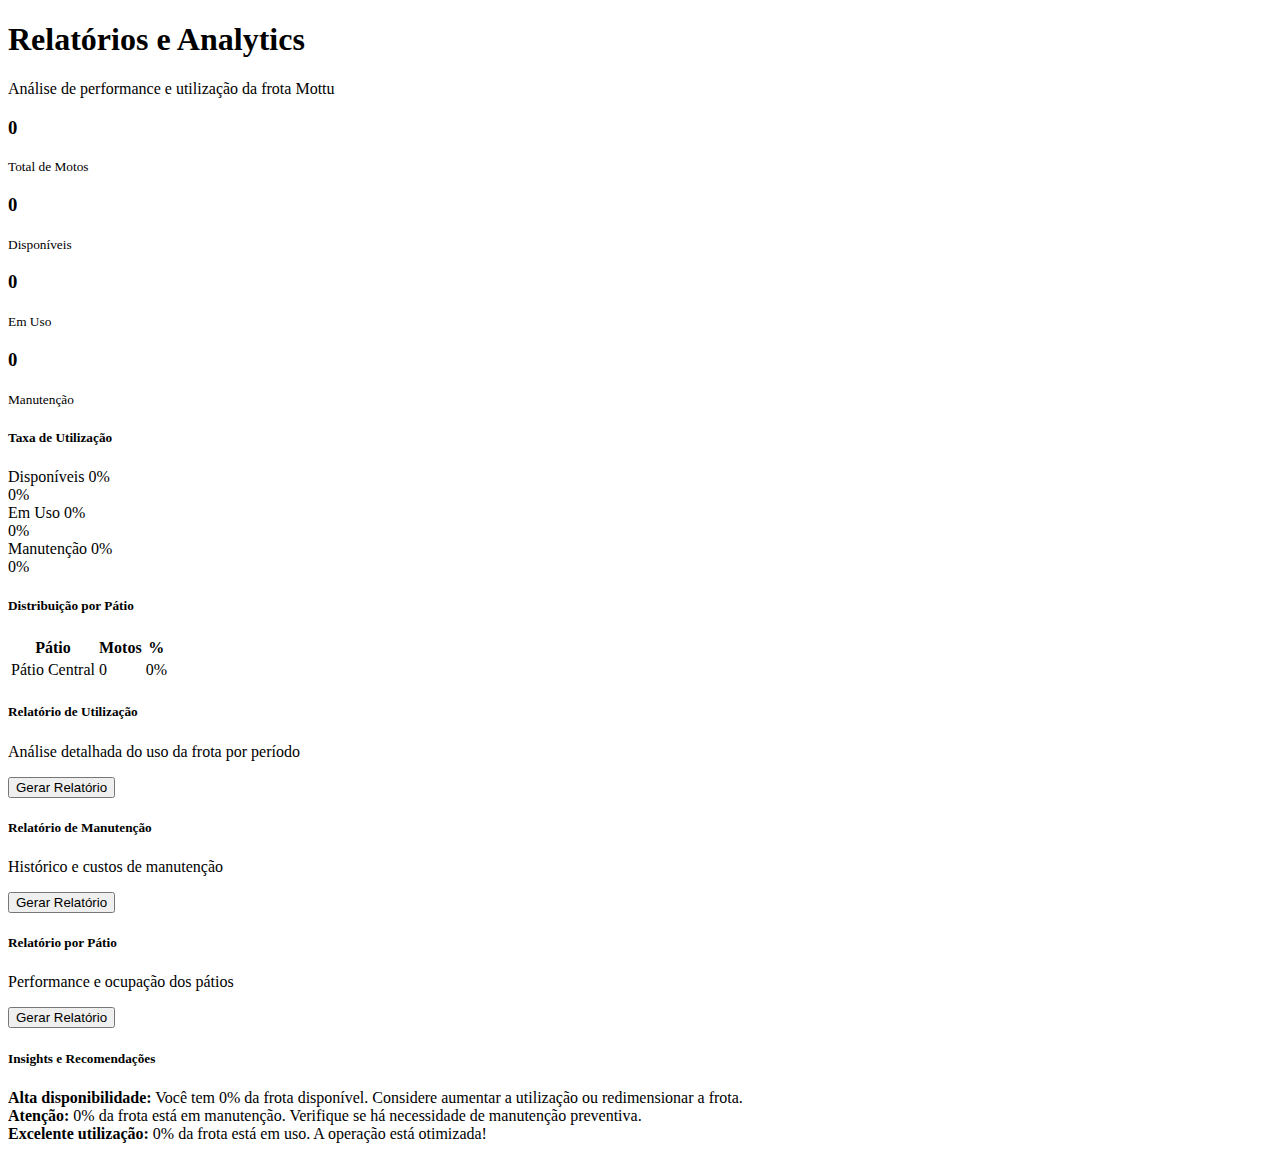
<file: src/main/resources/templates/relatorios/index.html>
<!DOCTYPE html>
<html lang="pt-BR" xmlns:th="http://www.thymeleaf.org" xmlns:sec="http://www.thymeleaf.org/extras/spring-security">
<head th:replace="~{fragments/layout :: head}">
    <title>Relatórios - SentinelTrack</title>
</head>
<body>
    <nav th:replace="~{fragments/layout :: navbar}"></nav>

    <div class="container mt-4">
        <!-- Cabeçalho -->
        <div class="row mb-4">
            <div class="col">
                <h1 class="h3">
                    <i class="bi bi-graph-up"></i> Relatórios e Analytics
                </h1>
                <p class="text-muted">Análise de performance e utilização da frota Mottu</p>
            </div>
        </div>

        <!-- Estatísticas Gerais -->
        <div class="row mb-4">
            <div class="col-md-3">
                <div class="card text-white bg-primary">
                    <div class="card-body">
                        <div class="d-flex justify-content-between align-items-center">
                            <div>
                                <h3 class="mb-0" th:text="${totalMotos}">0</h3>
                                <small>Total de Motos</small>
                            </div>
                            <i class="bi bi-motorcycle fs-1"></i>
                        </div>
                    </div>
                </div>
            </div>
            <div class="col-md-3">
                <div class="card text-white bg-success">
                    <div class="card-body">
                        <div class="d-flex justify-content-between align-items-center">
                            <div>
                                <h3 class="mb-0" th:text="${motosDisponiveis}">0</h3>
                                <small>Disponíveis</small>
                            </div>
                            <i class="bi bi-check-circle fs-1"></i>
                        </div>
                    </div>
                </div>
            </div>
            <div class="col-md-3">
                <div class="card text-white bg-warning">
                    <div class="card-body">
                        <div class="d-flex justify-content-between align-items-center">
                            <div>
                                <h3 class="mb-0" th:text="${motosEmUso}">0</h3>
                                <small>Em Uso</small>
                            </div>
                            <i class="bi bi-arrow-repeat fs-1"></i>
                        </div>
                    </div>
                </div>
            </div>
            <div class="col-md-3">
                <div class="card text-white bg-danger">
                    <div class="card-body">
                        <div class="d-flex justify-content-between align-items-center">
                            <div>
                                <h3 class="mb-0" th:text="${motosManutencao}">0</h3>
                                <small>Manutenção</small>
                            </div>
                            <i class="bi bi-tools fs-1"></i>
                        </div>
                    </div>
                </div>
            </div>
        </div>

        <!-- Taxa de Utilização -->
        <div class="row mb-4">
            <div class="col-md-6">
                <div class="card">
                    <div class="card-header">
                        <h5 class="mb-0"><i class="bi bi-pie-chart"></i> Taxa de Utilização</h5>
                    </div>
                    <div class="card-body">
                        <div class="mb-3">
                            <div class="d-flex justify-content-between mb-1">
                                <span>Disponíveis</span>
                                <span th:text="${taxaDisponiveis + '%'}">0%</span>
                            </div>
                            <div class="progress mb-3">
                                <div class="progress-bar bg-success" 
                                     th:style="'width: ' + ${taxaDisponiveis} + '%'"
                                     th:text="${taxaDisponiveis + '%'}">0%</div>
                            </div>
                        </div>
                        <div class="mb-3">
                            <div class="d-flex justify-content-between mb-1">
                                <span>Em Uso</span>
                                <span th:text="${taxaEmUso + '%'}">0%</span>
                            </div>
                            <div class="progress mb-3">
                                <div class="progress-bar bg-warning" 
                                     th:style="'width: ' + ${taxaEmUso} + '%'"
                                     th:text="${taxaEmUso + '%'}">0%</div>
                            </div>
                        </div>
                        <div class="mb-3">
                            <div class="d-flex justify-content-between mb-1">
                                <span>Manutenção</span>
                                <span th:text="${taxaManutencao + '%'}">0%</span>
                            </div>
                            <div class="progress">
                                <div class="progress-bar bg-danger" 
                                     th:style="'width: ' + ${taxaManutencao} + '%'"
                                     th:text="${taxaManutencao + '%'}">0%</div>
                            </div>
                        </div>
                    </div>
                </div>
            </div>

            <div class="col-md-6">
                <div class="card">
                    <div class="card-header">
                        <h5 class="mb-0"><i class="bi bi-building"></i> Distribuição por Pátio</h5>
                    </div>
                    <div class="card-body">
                        <div class="table-responsive">
                            <table class="table table-sm">
                                <thead>
                                    <tr>
                                        <th>Pátio</th>
                                        <th class="text-center">Motos</th>
                                        <th class="text-end">%</th>
                                    </tr>
                                </thead>
                                <tbody>
                                    <tr th:each="patio : ${distribuicaoPatios}">
                                        <td th:text="${patio.nome}">Pátio Central</td>
                                        <td class="text-center">
                                            <span class="badge bg-primary" th:text="${patio.quantidade}">0</span>
                                        </td>
                                        <td class="text-end" th:text="${patio.percentual + '%'}">0%</td>
                                    </tr>
                                </tbody>
                            </table>
                        </div>
                    </div>
                </div>
            </div>
        </div>

        <!-- Relatórios Disponíveis -->
        <div class="row mb-4">
            <div class="col-md-4">
                <div class="card h-100">
                    <div class="card-body text-center">
                        <i class="bi bi-file-earmark-bar-graph text-primary fs-1 mb-3"></i>
                        <h5>Relatório de Utilização</h5>
                        <p class="text-muted">Análise detalhada do uso da frota por período</p>
                        <button class="btn btn-primary" onclick="gerarRelatorioUso()">
                            <i class="bi bi-download"></i> Gerar Relatório
                        </button>
                    </div>
                </div>
            </div>
            <div class="col-md-4">
                <div class="card h-100">
                    <div class="card-body text-center">
                        <i class="bi bi-tools text-warning fs-1 mb-3"></i>
                        <h5>Relatório de Manutenção</h5>
                        <p class="text-muted">Histórico e custos de manutenção</p>
                        <button class="btn btn-warning" onclick="gerarRelatorioManutencao()">
                            <i class="bi bi-download"></i> Gerar Relatório
                        </button>
                    </div>
                </div>
            </div>
            <div class="col-md-4">
                <div class="card h-100">
                    <div class="card-body text-center">
                        <i class="bi bi-building text-success fs-1 mb-3"></i>
                        <h5>Relatório por Pátio</h5>
                        <p class="text-muted">Performance e ocupação dos pátios</p>
                        <button class="btn btn-success" onclick="gerarRelatorioPatio()">
                            <i class="bi bi-download"></i> Gerar Relatório
                        </button>
                    </div>
                </div>
            </div>
        </div>

        <!-- Insights e Recomendações -->
        <div class="card">
            <div class="card-header">
                <h5 class="mb-0"><i class="bi bi-lightbulb"></i> Insights e Recomendações</h5>
            </div>
            <div class="card-body">
                <div class="alert alert-info" th:if="${taxaDisponiveis > 50}">
                    <i class="bi bi-info-circle"></i>
                    <strong>Alta disponibilidade:</strong> Você tem <span th:text="${taxaDisponiveis}">0</span>% da frota disponível. 
                    Considere aumentar a utilização ou redimensionar a frota.
                </div>
                <div class="alert alert-warning" th:if="${taxaManutencao > 20}">
                    <i class="bi bi-exclamation-triangle"></i>
                    <strong>Atenção:</strong> <span th:text="${taxaManutencao}">0</span>% da frota está em manutenção. 
                    Verifique se há necessidade de manutenção preventiva.
                </div>
                <div class="alert alert-success" th:if="${taxaEmUso > 60}">
                    <i class="bi bi-check-circle"></i>
                    <strong>Excelente utilização:</strong> <span th:text="${taxaEmUso}">0</span>% da frota está em uso. 
                    A operação está otimizada!
                </div>
            </div>
        </div>
    </div>

    <footer th:replace="~{fragments/layout :: footer}"></footer>
    <div th:replace="~{fragments/layout :: scripts}"></div>
    
    <script>
        function gerarRelatorioUso() {
            alert('Gerando relatório de utilização... (Funcionalidade em desenvolvimento)');
            // Implementar chamada para API de relatórios
        }
        
        function gerarRelatorioManutencao() {
            alert('Gerando relatório de manutenção... (Funcionalidade em desenvolvimento)');
        }
        
        function gerarRelatorioPatio() {
            alert('Gerando relatório por pátio... (Funcionalidade em desenvolvimento)');
        }
    </script>
</body>
</html>
</file>
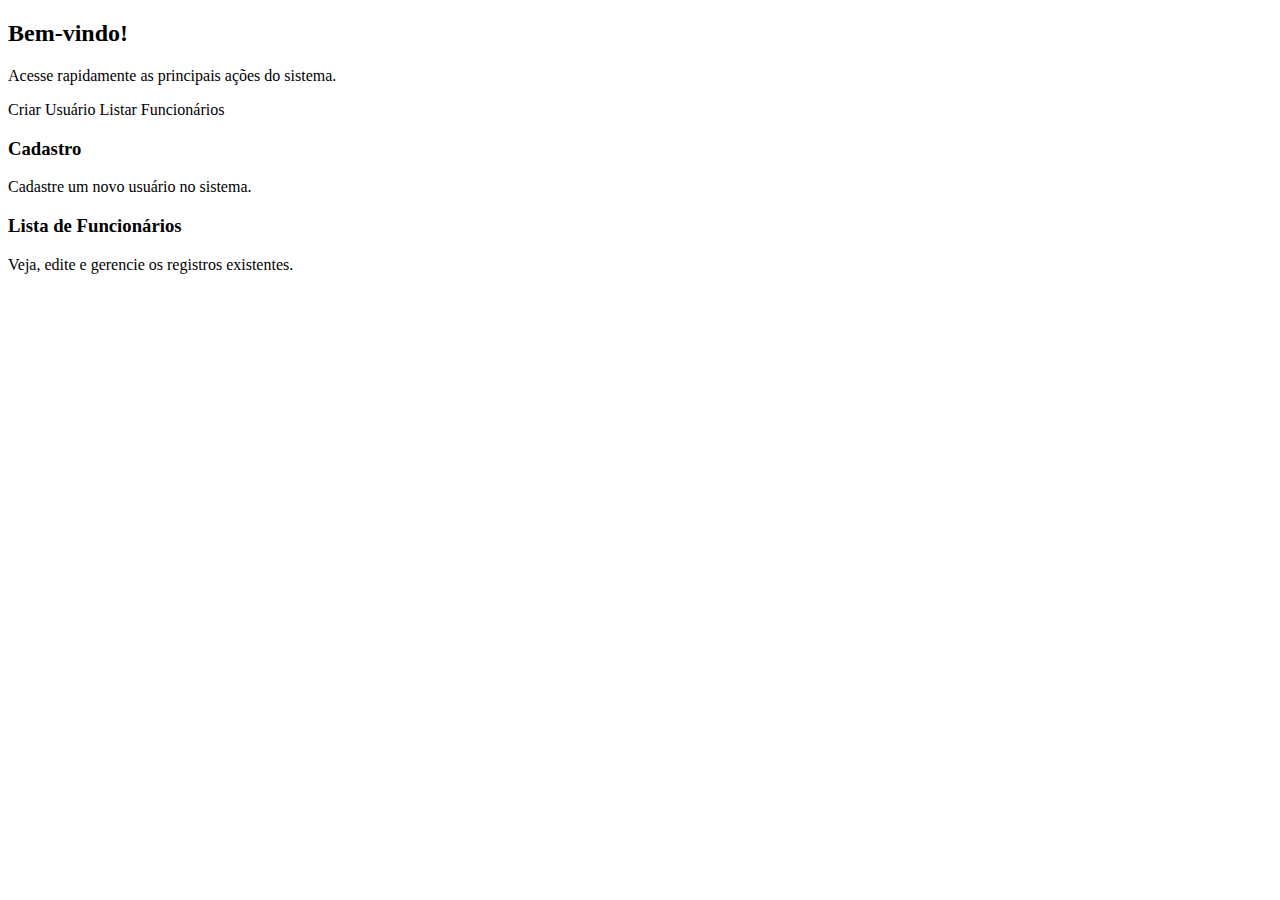
<file: src/main/resources/templates/home.html>
<!DOCTYPE html>
<html xmlns:th="http://www.thymeleaf.org" lang="pt-BR">
<head>
  <meta charset="UTF-8">
  <title>Organizador Mottu - Início</title>
  <meta name="viewport" content="width=device-width, initial-scale=1">
  <link rel="stylesheet" th:href="@{/css/home.css}">
</head>
<body class="page">

<div th:replace="fragments/layout :: header('Início')"></div>

<main class="wrapper">

  <section class="card hero">
    <div class="hero__content">
      <h2>Bem-vindo!</h2>
      <p>Acesse rapidamente as principais ações do sistema.</p>
      <div class="hero__actions">
        <a th:href="@{/usuarios/ui/novo}" class="btn btn--primary">Criar Usuário</a>
        <a th:href="@{/usuarios/ui}" class="btn btn--ghost">Listar Funcionários</a>
      </div>
    </div>
  </section>

  <section class="grid">
    <a th:href="@{/usuarios/ui/novo}" class="card card--link">
      <h3>Cadastro</h3>
      <p>Cadastre um novo usuário no sistema.</p>
    </a>

    <a th:href="@{/usuarios/ui}" class="card card--link">
      <h3>Lista de Funcionários</h3>
      <p>Veja, edite e gerencie os registros existentes.</p>
    </a>
  </section>

</main>

</body>
</html>
</file>
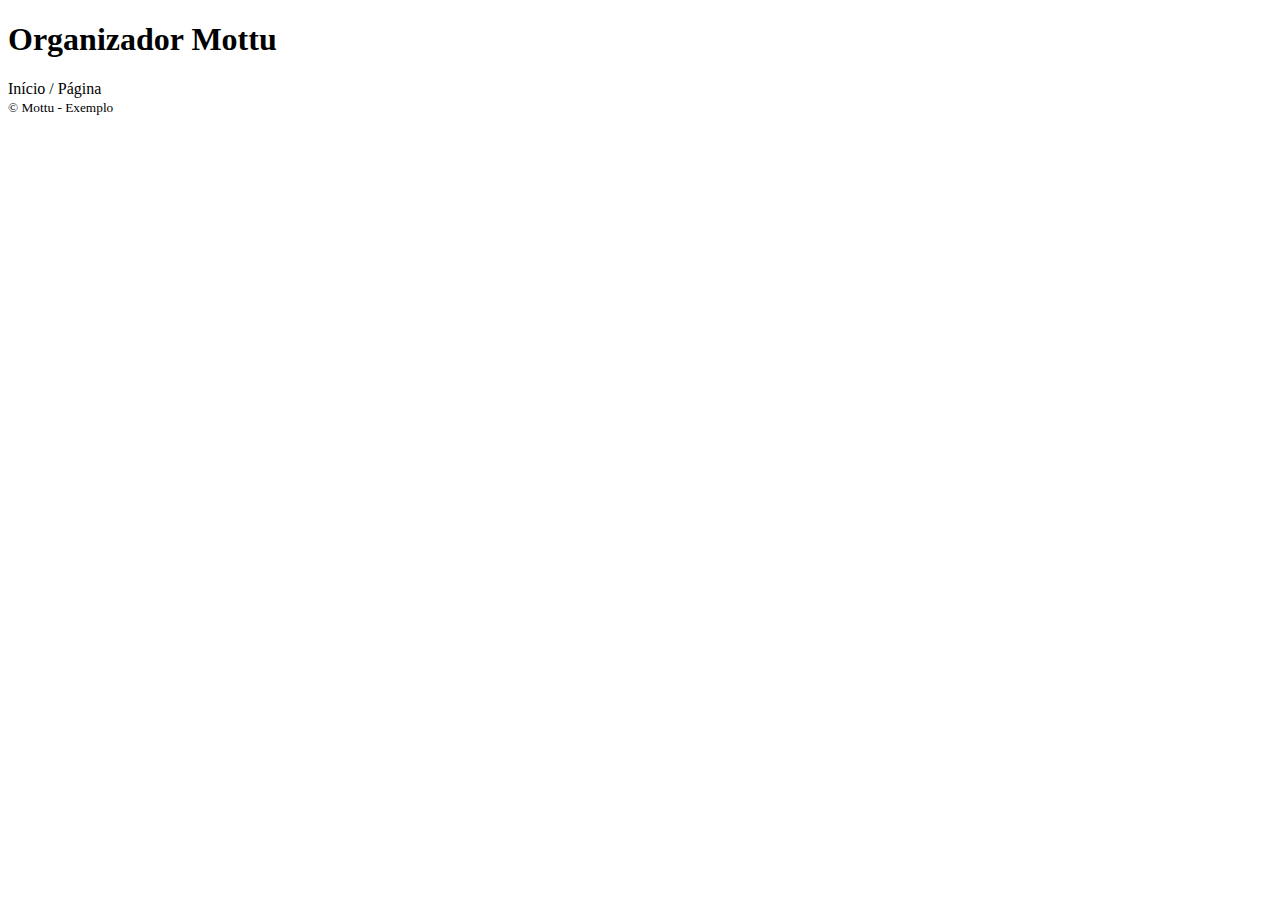
<file: src/main/resources/templates/fragments/layout.html>
<!DOCTYPE html>
<!-- Thymeleaf shared fragments: head and header -->
<div th:fragment="head(title)">
  <meta charset="UTF-8" />
  <title th:text="${title}">Aplicação</title>
  <meta name="viewport" content="width=device-width, initial-scale=1" />
  <link rel="stylesheet" th:href="@{/css/home.css}" />
  <!-- CSRF tokens for JavaScript (Spring Security exposes _csrf in model) -->
  <meta th:if="${_csrf != null}" name="_csrf_parameter" th:content="${_csrf.parameterName}"/>
  <meta th:if="${_csrf != null}" name="_csrf_header" th:content="${_csrf.headerName}"/>
  <meta th:if="${_csrf != null}" name="_csrf_token" th:content="${_csrf.token}"/>
</div>

<header th:fragment="header(current)">
  <header class="topbar">
    <div class="topbar__inner">
      <h1 class="topbar__title">Organizador Mottu</h1>
      <nav class="breadcrumbs">
        <a th:href="@{/home}" class="breadcrumbs__link">Início</a>
        <span class="breadcrumbs__sep">/</span>
        <span class="breadcrumbs__current" th:text="${current}">Página</span>
      </nav>
    </div>
  </header>
</header>

<footer th:fragment="footer">
  <footer class="site-footer">
    <div class="wrapper">
      <small>© Mottu - Exemplo</small>
    </div>
  </footer>
</footer>
</file>
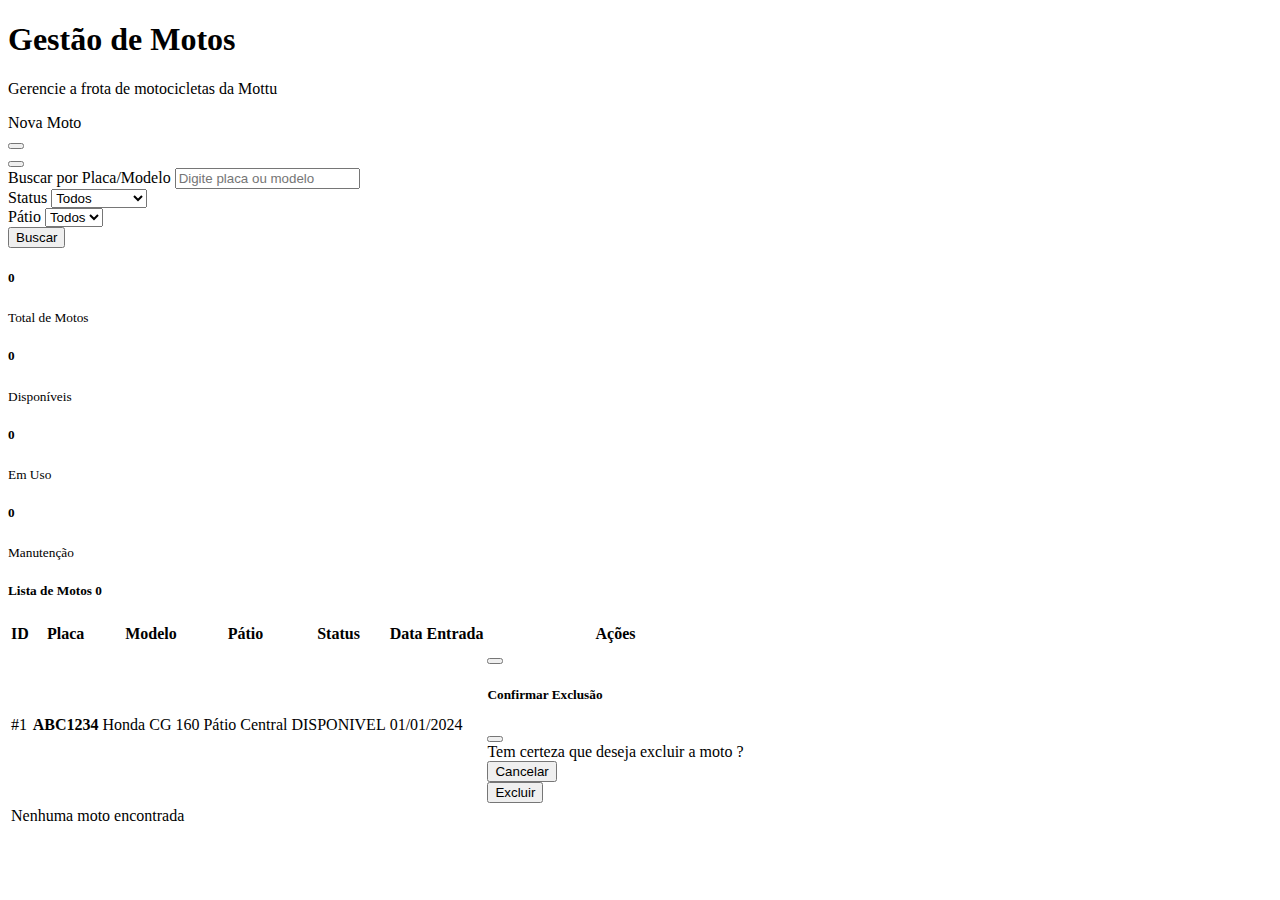
<file: src/main/resources/templates/motos/list.html>
<!DOCTYPE html>
<html lang="pt-BR" xmlns:th="http://www.thymeleaf.org" xmlns:sec="http://www.thymeleaf.org/extras/spring-security">
<head th:replace="~{fragments/layout :: head}">
    <title>Motos - SentinelTrack</title>
</head>
<body>
    <nav th:replace="~{fragments/layout :: navbar}"></nav>

    <div class="container mt-4">
        <!-- Cabeçalho -->
        <div class="row mb-4">
            <div class="col-md-8">
                <h1 class="h3">
                    <i class="bi bi-motorcycle"></i> Gestão de Motos
                </h1>
                <p class="text-muted">Gerencie a frota de motocicletas da Mottu</p>
            </div>
            <div class="col-md-4 text-end">
                <a th:href="@{/motos/new}" class="btn btn-primary" sec:authorize="hasAnyRole('ADMIN', 'GERENTE', 'OPERADOR')">
                    <i class="bi bi-plus-circle"></i> Nova Moto
                </a>
            </div>
        </div>

        <!-- Alertas -->
        <div th:if="${success}" class="alert alert-success alert-dismissible fade show" role="alert">
            <i class="bi bi-check-circle"></i> <span th:text="${success}"></span>
            <button type="button" class="btn-close" data-bs-dismiss="alert"></button>
        </div>
        <div th:if="${error}" class="alert alert-danger alert-dismissible fade show" role="alert">
            <i class="bi bi-exclamation-triangle"></i> <span th:text="${error}"></span>
            <button type="button" class="btn-close" data-bs-dismiss="alert"></button>
        </div>

        <!-- Filtros -->
        <div class="card mb-4">
            <div class="card-body">
                <form th:action="@{/motos}" method="get" class="row g-3">
                    <div class="col-md-4">
                        <label for="busca" class="form-label">Buscar por Placa/Modelo</label>
                        <input type="text" class="form-control" id="busca" name="busca" 
                               th:value="${busca}" placeholder="Digite placa ou modelo">
                    </div>
                    <div class="col-md-3">
                        <label for="status" class="form-label">Status</label>
                        <select class="form-select" id="status" name="status">
                            <option value="">Todos</option>
                            <option value="DISPONIVEL" th:selected="${status == 'DISPONIVEL'}">Disponível</option>
                            <option value="EM_USO" th:selected="${status == 'EM_USO'}">Em Uso</option>
                            <option value="MANUTENCAO" th:selected="${status == 'MANUTENCAO'}">Manutenção</option>
                        </select>
                    </div>
                    <div class="col-md-3">
                        <label for="patio" class="form-label">Pátio</label>
                        <select class="form-select" id="patio" name="idPatio">
                            <option value="">Todos</option>
                            <option th:each="patio : ${patios}" 
                                    th:value="${patio.id}" 
                                    th:text="${patio.nome}"
                                    th:selected="${idPatio == patio.id}">
                            </option>
                        </select>
                    </div>
                    <div class="col-md-2 d-flex align-items-end">
                        <button type="submit" class="btn btn-primary w-100">
                            <i class="bi bi-search"></i> Buscar
                        </button>
                    </div>
                </form>
            </div>
        </div>

        <!-- Estatísticas Rápidas -->
        <div class="row mb-4">
            <div class="col-md-3">
                <div class="card bg-success text-white">
                    <div class="card-body">
                        <h5 th:text="${totalMotos}">0</h5>
                        <small>Total de Motos</small>
                    </div>
                </div>
            </div>
            <div class="col-md-3">
                <div class="card bg-info text-white">
                    <div class="card-body">
                        <h5 th:text="${motosDisponiveis}">0</h5>
                        <small>Disponíveis</small>
                    </div>
                </div>
            </div>
            <div class="col-md-3">
                <div class="card bg-warning text-white">
                    <div class="card-body">
                        <h5 th:text="${motosEmUso}">0</h5>
                        <small>Em Uso</small>
                    </div>
                </div>
            </div>
            <div class="col-md-3">
                <div class="card bg-danger text-white">
                    <div class="card-body">
                        <h5 th:text="${motosManutencao}">0</h5>
                        <small>Manutenção</small>
                    </div>
                </div>
            </div>
        </div>

        <!-- Tabela de Motos -->
        <div class="card">
            <div class="card-header">
                <h5 class="mb-0">
                    <i class="bi bi-list-ul"></i> Lista de Motos
                    <span class="badge bg-primary" th:text="${motos.size()}">0</span>
                </h5>
            </div>
            <div class="card-body">
                <div class="table-responsive">
                    <table class="table table-hover">
                        <thead>
                            <tr>
                                <th>ID</th>
                                <th>Placa</th>
                                <th>Modelo</th>
                                <th>Pátio</th>
                                <th>Status</th>
                                <th>Data Entrada</th>
                                <th class="text-center">Ações</th>
                            </tr>
                        </thead>
                        <tbody>
                            <tr th:each="moto : ${motos}">
                                <td th:text="${moto.id}">#1</td>
                                <td>
                                    <strong th:text="${moto.placa}">ABC1234</strong>
                                </td>
                                <td th:text="${moto.modelo}">Honda CG 160</td>
                                <td>
                                    <i class="bi bi-building"></i>
                                    <span th:text="${moto.nomePatio}">Pátio Central</span>
                                </td>
                                <td>
                                    <span class="badge" 
                                          th:classappend="${moto.status == 'DISPONIVEL' ? 'bg-success' : 
                                                         (moto.status == 'EM_USO' ? 'bg-warning' : 'bg-danger')}"
                                          th:text="${moto.status}">DISPONIVEL</span>
                                </td>
                                <td th:text="${#dates.format(moto.dataEntrada, 'dd/MM/yyyy')}">01/01/2024</td>
                                <td class="text-center">
                                    <div class="btn-group btn-group-sm" role="group">
                                        <a th:href="@{/motos/{id}(id=${moto.id})}" 
                                           class="btn btn-outline-info" 
                                           title="Visualizar">
                                            <i class="bi bi-eye"></i>
                                        </a>
                                        <a th:href="@{/motos/edit/{id}(id=${moto.id})}" 
                                           class="btn btn-outline-primary" 
                                           title="Editar"
                                           sec:authorize="hasAnyRole('ADMIN', 'GERENTE', 'OPERADOR')">
                                            <i class="bi bi-pencil"></i>
                                        </a>
                                        <button type="button" 
                                                class="btn btn-outline-danger" 
                                                title="Excluir"
                                                data-bs-toggle="modal" 
                                                th:data-bs-target="'#deleteModal' + ${moto.id}"
                                                sec:authorize="hasAnyRole('ADMIN', 'GERENTE')">
                                            <i class="bi bi-trash"></i>
                                        </button>
                                    </div>

                                    <!-- Modal de Confirmação -->
                                    <div class="modal fade" th:id="'deleteModal' + ${moto.id}" tabindex="-1">
                                        <div class="modal-dialog">
                                            <div class="modal-content">
                                                <div class="modal-header">
                                                    <h5 class="modal-title">Confirmar Exclusão</h5>
                                                    <button type="button" class="btn-close" data-bs-dismiss="modal"></button>
                                                </div>
                                                <div class="modal-body">
                                                    Tem certeza que deseja excluir a moto <strong th:text="${moto.placa}"></strong>?
                                                </div>
                                                <div class="modal-footer">
                                                    <button type="button" class="btn btn-secondary" data-bs-dismiss="modal">Cancelar</button>
                                                    <form th:action="@{/motos/delete/{id}(id=${moto.id})}" method="post" class="d-inline">
                                                        <button type="submit" class="btn btn-danger">Excluir</button>
                                                    </form>
                                                </div>
                                            </div>
                                        </div>
                                    </div>
                                </td>
                            </tr>
                            <tr th:if="${#lists.isEmpty(motos)}">
                                <td colspan="7" class="text-center text-muted py-4">
                                    <i class="bi bi-inbox fs-1 d-block mb-2"></i>
                                    Nenhuma moto encontrada
                                </td>
                            </tr>
                        </tbody>
                    </table>
                </div>
            </div>
        </div>
    </div>

    <footer th:replace="~{fragments/layout :: footer}"></footer>
    <div th:replace="~{fragments/layout :: scripts}"></div>
</body>
</html>
</file>
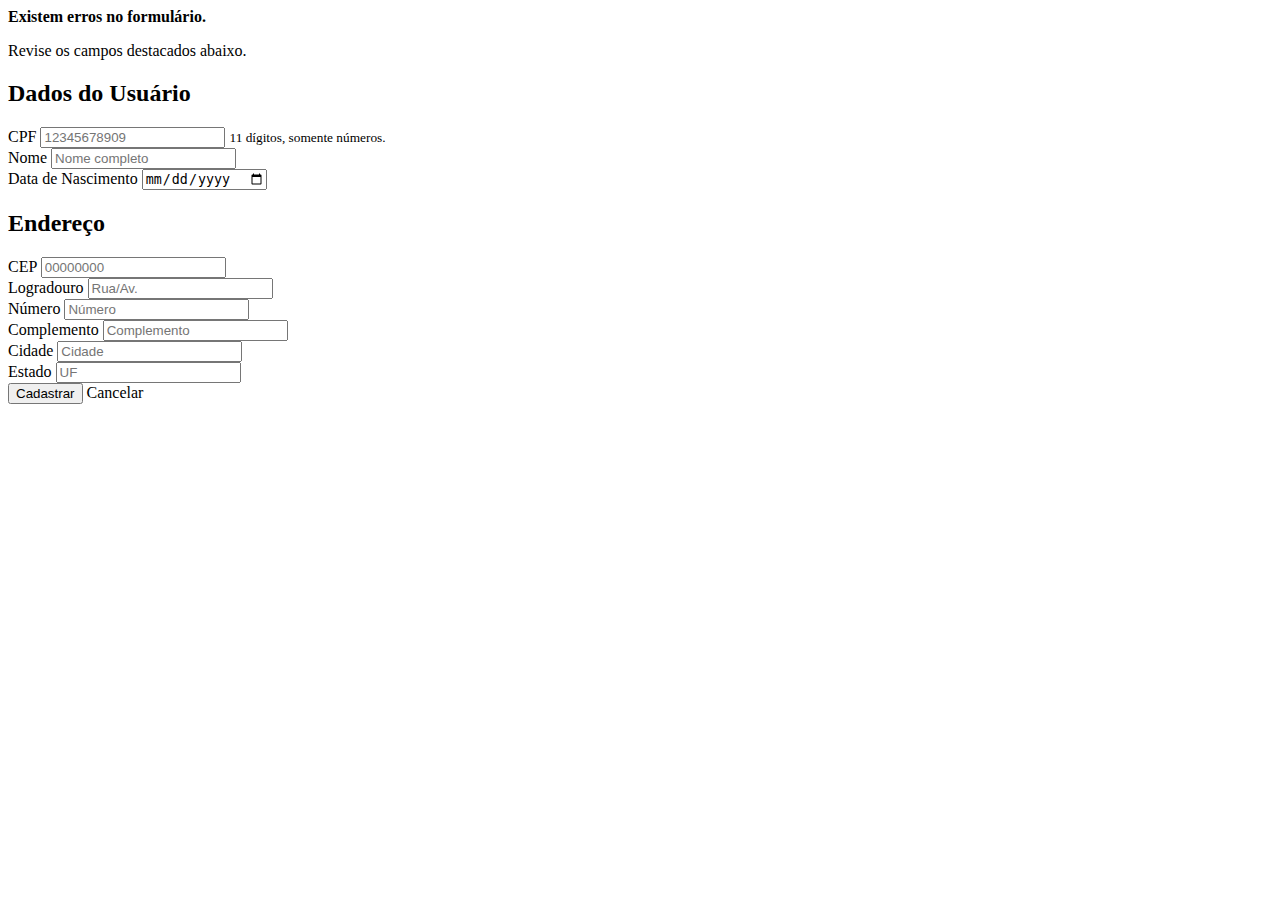
<file: src/main/resources/templates/usuarios/form.html>
<!DOCTYPE html>
<html xmlns:th="http://www.thymeleaf.org" lang="pt-BR">
<head>
    <meta charset="UTF-8">
    <title th:text="${editing} ? 'Editar Usuário' : 'Cadastrar Usuário'">Cadastro</title>
    <meta name="viewport" content="width=device-width, initial-scale=1">
    <link rel="stylesheet" th:href="@{/css/form.css}">
</head>
<body class="page">
<div th:replace="fragments/layout :: header(${editing} ? 'Editar Usuário' : 'Cadastro de Usuário')"></div>
<main class="wrapper">
    <form th:action="${formAction}" 
          th:object="${usuarioForm}" 
          method="post" class="card form"
          >
                <!-- CSRF token (Spring will provide _csrf) -->
                <input type="hidden" th:name="${_csrf.parameterName}" th:value="${_csrf.token}" />
        <div th:if="${msg}" class="alert alert--success" th:text="${msg}"></div>
        <div th:if="${#fields.hasErrors()}" class="alert alert--error">
            <strong>Existem erros no formulário.</strong>
            <p>Revise os campos destacados abaixo.</p>
        </div>
        <section class="section">
            <h2 class="section__title">Dados do Usuário</h2>
            <div class="grid">
                <div class="field">
                    <label for="cpf">CPF</label>
                    <input id="cpf" type="text" th:field="*{cpf}" placeholder="12345678909"
                           th:readonly="${editing}">
                    <small class="hint">11 dígitos, somente números.</small>
                    <div class="error" th:if="${#fields.hasErrors('cpf')}" th:errors="*{cpf}"></div>
                </div>
                <div class="field">
                    <label for="nome">Nome</label>
                    <input id="nome" type="text" th:field="*{nome}" placeholder="Nome completo" required>
                    <div class="error" th:if="${#fields.hasErrors('nome')}" th:errors="*{nome}"></div>
                </div>
                <div class="field">
                    <label for="dataNascimento">Data de Nascimento</label>
                    <input id="dataNascimento" type="date" th:field="*{dataNascimento}" required>
                    <div class="error" th:if="${#fields.hasErrors('dataNascimento')}" th:errors="*{dataNascimento}"></div>
                </div>
            </div>
        </section>
        <section class="section">
            <h2 class="section__title">Endereço</h2>
            <div class="grid">
                <div class="field">
                    <label for="cep">CEP</label>
                    <input id="cep" type="number" th:field="*{cep}" placeholder="00000000" required>
                    <div class="error" th:if="${#fields.hasErrors('cep')}" th:errors="*{cep}"></div>
                </div>
                <div class="field">
                    <label for="logradouro">Logradouro</label>
                    <input id="logradouro" type="text" th:field="*{logradouro}" placeholder="Rua/Av.">
                    <div class="error" th:if="${#fields.hasErrors('logradouro')}" th:errors="*{logradouro}"></div>
                </div>
                <div class="field">
                    <label for="numero">Número</label>
                    <input id="numero" type="text" th:field="*{numero}" placeholder="Número">
                    <div class="error" th:if="${#fields.hasErrors('numero')}" th:errors="*{numero}"></div>
                </div>
                <div class="field">
                    <label for="complemento">Complemento</label>
                    <input id="complemento" type="text" th:field="*{complemento}" placeholder="Complemento">
                </div>
                <div class="field">
                    <label for="cidade">Cidade</label>
                    <input id="cidade" type="text" th:field="*{cidade}" placeholder="Cidade">
                    <div class="error" th:if="${#fields.hasErrors('cidade')}" th:errors="*{cidade}"></div>
                </div>
                <div class="field">
                    <label for="estado">Estado</label>
                    <input id="estado" type="text" th:field="*{estado}" placeholder="UF">
                    <div class="error" th:if="${#fields.hasErrors('estado')}" th:errors="*{estado}"></div>
                </div>
            </div>
        </section>

        <div class="actions">
            <button type="submit" class="btn btn--primary" th:text="${editing} ? 'Salvar' : 'Cadastrar'">Cadastrar</button>
            <a th:href="@{/usuarios/ui}" class="btn btn--ghost">Cancelar</a>
        </div>
    </form>
</main>

</body>
</html>
</file>
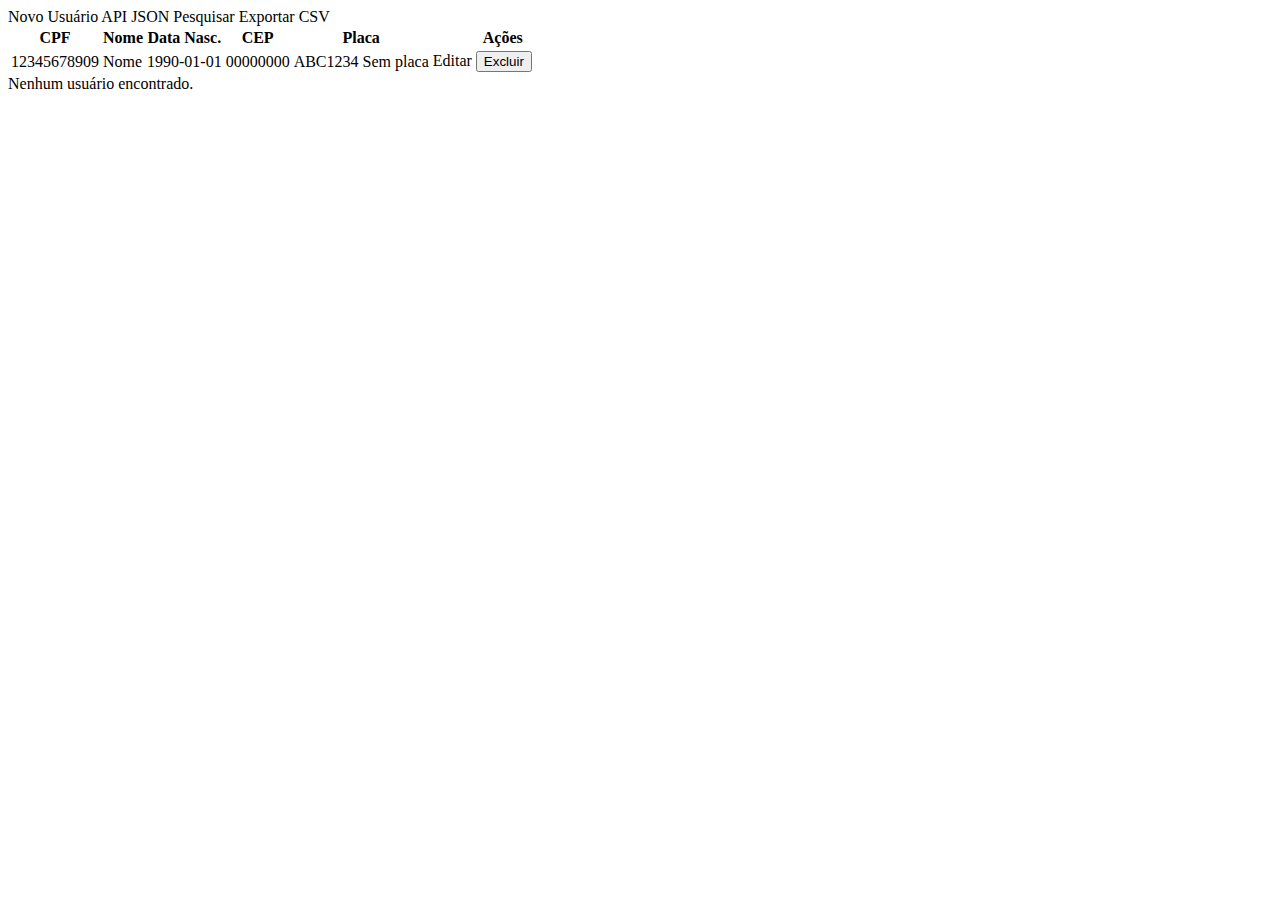
<file: src/main/resources/templates/usuarios/list.html>
<!DOCTYPE html>
<html xmlns:th="http://www.thymeleaf.org" lang="pt-BR">
<head>
    <meta charset="UTF-8">
    <title>Usuários - Lista</title>
    <meta name="viewport" content="width=device-width, initial-scale=1">
    <link rel="stylesheet" th:href="@{/css/list.css}">
    <script defer th:src="@{/js/list.js}"></script>
</head>
<body class="page">

<div th:replace="fragments/layout :: header('Usuários')"></div>

<main class="wrapper">

    <div th:if="${msg != null and msg != ''}"
        class="alert alert--success alert--auto"
        th:text="${msg}">
    </div>
    <div class="actions-bar">
        <div class="actions-bar__left">
            <a th:href="@{/usuarios/ui/novo}" class="btn btn--primary">Novo Usuário</a>
            <a th:href="@{/usuarios}" class="btn btn--ghost" title="Ver endpoint JSON da API">API JSON</a>
            <a th:href="@{/usuarios/ui/buscar}" class="btn btn--ghost">Pesquisar</a>
            <a th:href="@{/usuarios/ui/exportar}" class="btn btn--ghost" title="Exportar CSV">Exportar CSV</a>
        </div>
    </div>

    <div class="toast" id="toast" hidden></div>

    <div class="card table-card" th:if="${usuarios != null}">
        <div class="table-wrapper" th:if="${#lists.size(usuarios) > 0}">
            <table class="data-table">
                <thead>
                <tr>
                    <th>CPF</th>
                    <th>Nome</th>
                    <th>Data Nasc.</th>
                    <th>CEP</th>
                    <th>Placa</th>
                    <th style="min-width:140px;">Ações</th>
                </tr>
                </thead>
                <tbody>
                <tr th:each="u : ${usuarios}" th:attr="data-cpf=${u.cpf}">
                    <td data-label="CPF" th:text="${u.cpf}">12345678909</td>
                    <td data-label="Nome" th:text="${u.nome}">Nome</td>
                    <td data-label="Data Nasc." th:text="${#dates.format(u.dataNascimento, 'yyyy-MM-dd')}">1990-01-01</td>
                    <td data-label="CEP" th:text="${u.endereco != null ? u.endereco.cep : ''}">00000000</td>
                    <td data-label="Placa">
                        <span th:if="${u.placa != null}" class="badge badge--plate" th:text="${u.placa.placa}">ABC1234</span>
                        <span th:if="${u.placa == null}" class="badge badge--empty">Sem placa</span>
                    </td>
                    <td class="row-actions">
                        <a th:href="@{'/usuarios/ui/' + ${u.cpf} + '/editar'}" class="btn btn--ghost btn--xs">Editar</a>
                        <button type="button"
                                class="btn btn--danger btn--xs js-delete-user"
                                th:attr="data-cpf=${u.cpf}">
                            Excluir
                        </button>
                    </td>
                </tr>
                </tbody>
            </table>
        </div>
        <div class="empty-state" th:if="${#lists.size(usuarios) == 0}">
            Nenhum usuário encontrado.
        </div>
    </div>

</main>

</body>
</html>
</file>
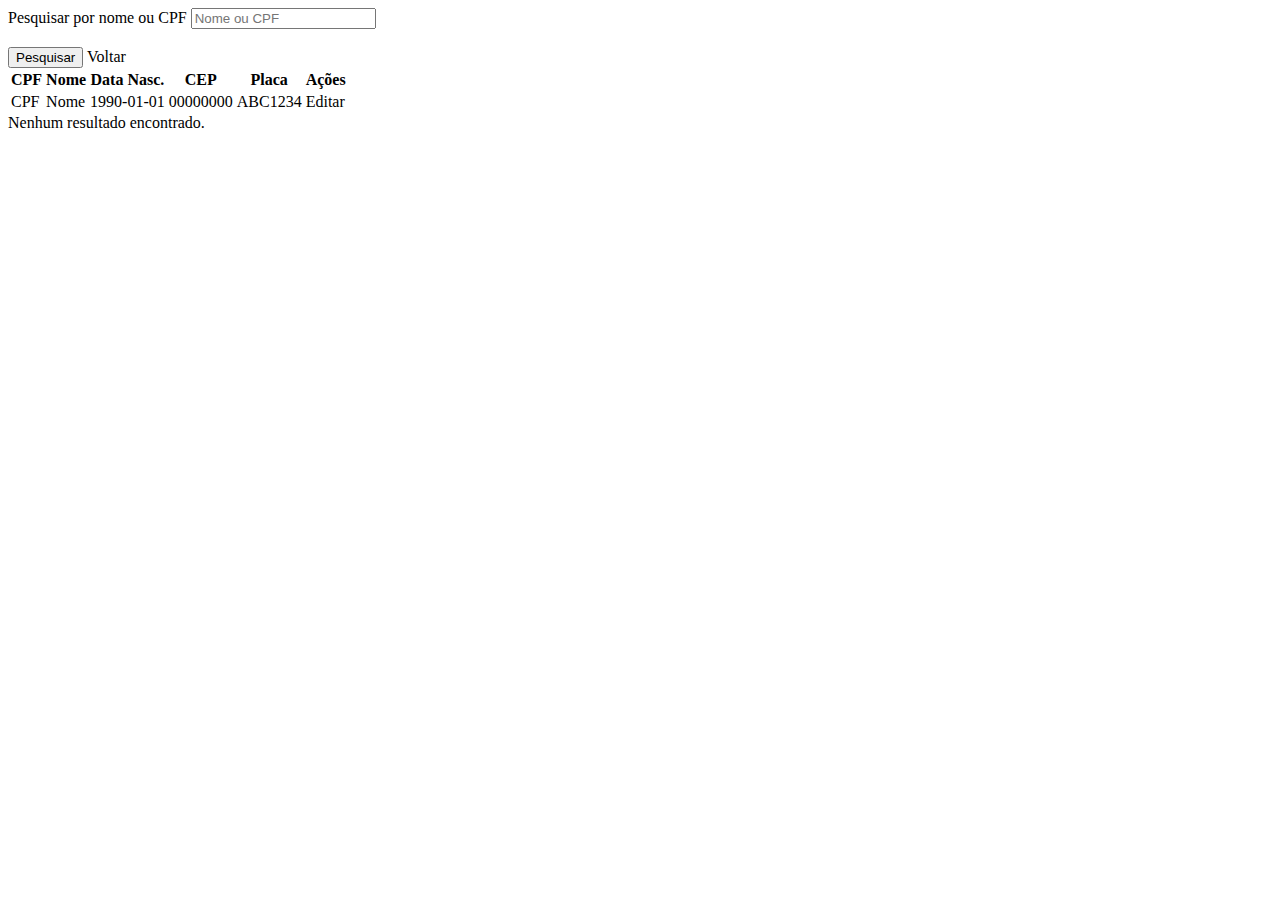
<file: src/main/resources/templates/usuarios/search.html>
<!DOCTYPE html>
<html xmlns:th="http://www.thymeleaf.org" lang="pt-BR">
<head>
    <meta charset="UTF-8">
    <title>Pesquisar Usuários</title>
    <meta name="viewport" content="width=device-width, initial-scale=1">
    <link rel="stylesheet" th:href="@{/css/list.css}">
    <script defer th:src="@{/js/list.js}"></script>
    
</head>
<body class="page">

<div th:replace="fragments/layout :: header('Pesquisar Usuários')"></div>

<main class="wrapper">

    <form method="get" th:action="@{/usuarios/ui/buscar}" class="card form">
        <div class="grid">
            <div class="field">
                <label for="q">Pesquisar por nome ou CPF</label>
                <input id="q" name="q" type="text" th:value="${q}" placeholder="Nome ou CPF">
            </div>
            <div class="field">
                <label>&nbsp;</label>
                <div class="actions">
                    <button class="btn btn--primary" type="submit">Pesquisar</button>
                    <a th:href="@{/usuarios/ui}" class="btn btn--ghost">Voltar</a>
                </div>
            </div>
        </div>
    </form>

    <div th:if="${results != null}">
        <div class="card table-card" th:if="${#lists.size(results) > 0}">
            <div class="table-wrapper">
                <table class="data-table">
                    <thead>
                    <tr>
                        <th>CPF</th>
                        <th>Nome</th>
                        <th>Data Nasc.</th>
                        <th>CEP</th>
                        <th>Placa</th>
                        <th>Ações</th>
                    </tr>
                    </thead>
                    <tbody>
                    <tr th:each="u : ${results}">
                        <td th:text="${u.cpf}">CPF</td>
                        <td th:text="${u.nome}">Nome</td>
                        <td th:text="${#dates.format(u.dataNascimento, 'yyyy-MM-dd')}">1990-01-01</td>
                        <td th:text="${u.endereco != null ? u.endereco.cep : ''}">00000000</td>
                        <td>
                            <span th:if="${u.placa != null}" th:text="${u.placa.placa}">ABC1234</span>
                        </td>
                        <td>
                            <a th:href="@{'/usuarios/ui/' + ${u.cpf} + '/editar'}" class="btn btn--ghost btn--xs">Editar</a>
                        </td>
                    </tr>
                    </tbody>
                </table>
            </div>
        </div>
        <div class="empty-state" th:if="${#lists.size(results) == 0}">Nenhum resultado encontrado.</div>
    </div>

</main>

</body>
</html>
</file>
